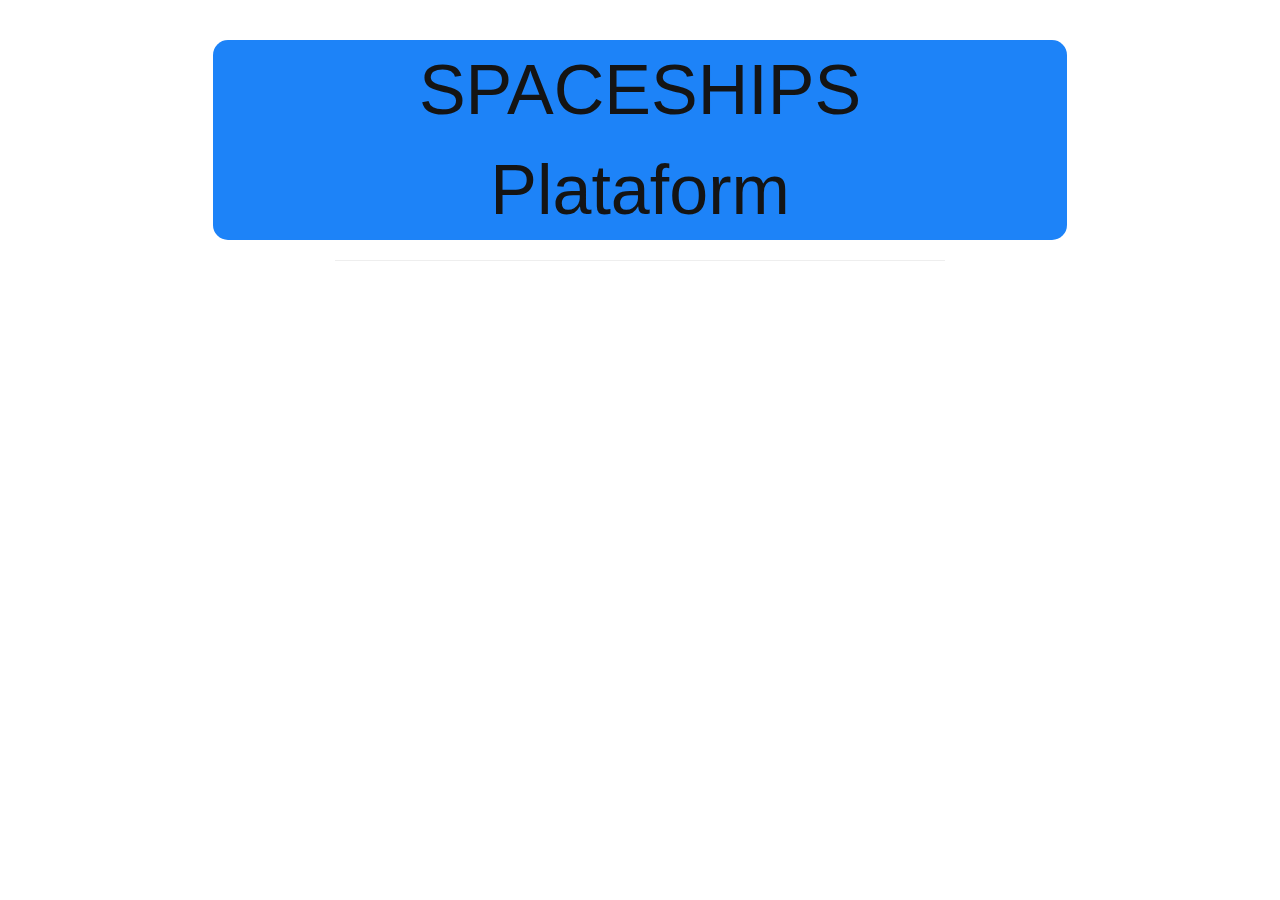
<file: index.html>
<html>
    <head>
        <title>Daniel Casadio</title>
        <link rel="stylesheet" type="text/css" href="style.css" >
        <link rel="stylesheet" type="text/css" href="bootstrap.min.css">
    </head>
    <body>
        
            <div class="col-md-8 col-md-offset-2 main">
                <a class="text-center col-md-10 col-md-offset-1 title" href="spaceships/index.html">SPACESHIPS</a>
                <a class="text-center col-md-10 col-md-offset-1 title" href="plataform/index.html">Plataform</a>
            </div>
            <div class="col-md-6 col-md-offset-3"><hr></div>
            
            
    </body>
</html>
</file>
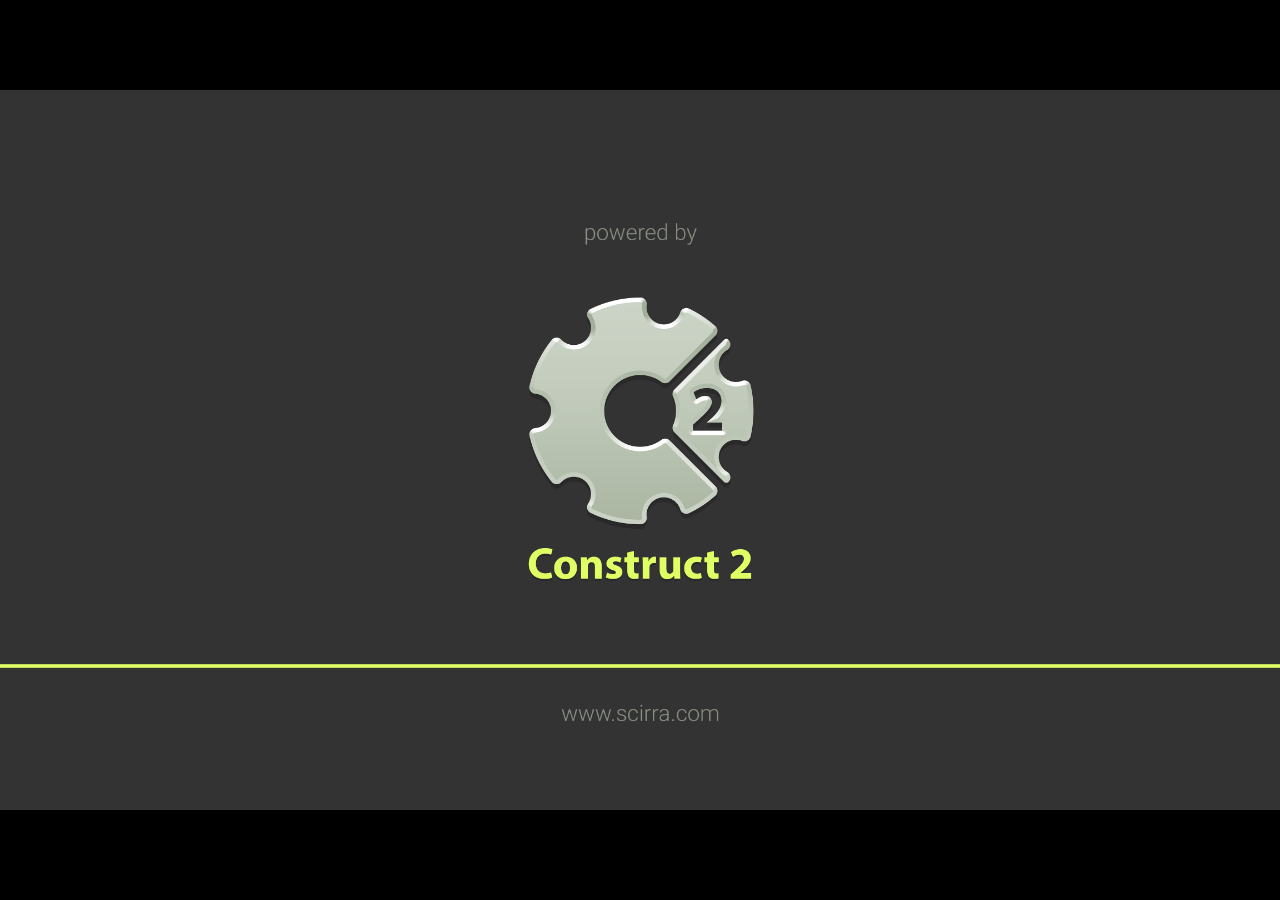
<file: plataform/index.html>
﻿<!DOCTYPE html>
<html manifest="offline.appcache">
<head>
    <meta charset="UTF-8" />
	<meta http-equiv="X-UA-Compatible" content="IE=edge,chrome=1" />
	<title>New project</title>
	
	<!-- Standardised web app manifest -->
	<link rel="manifest" href="appmanifest.json" />
	
	<!-- Allow fullscreen mode on iOS devices. (These are Apple specific meta tags.) -->
	<meta name="viewport" content="width=device-width, initial-scale=1.0, maximum-scale=1.0, minimum-scale=1.0, user-scalable=no, minimal-ui" />
	<meta name="apple-mobile-web-app-capable" content="yes" />
	<meta name="apple-mobile-web-app-status-bar-style" content="black" />
	<link rel="apple-touch-icon" sizes="256x256" href="icon-256.png" />
	<meta name="HandheldFriendly" content="true" />
	
	<!-- Chrome for Android web app tags -->
	<meta name="mobile-web-app-capable" content="yes" />
	<link rel="shortcut icon" sizes="256x256" href="icon-256.png" />

    <!-- All margins and padding must be zero for the canvas to fill the screen. -->
	<style type="text/css">
		* {
			padding: 0;
			margin: 0;
		}
		html, body {
			background: #000;
			color: #fff;
			overflow: hidden;
			touch-action: none;
			-ms-touch-action: none;
		}
		canvas {
			touch-action-delay: none;
			touch-action: none;
			-ms-touch-action: none;
		}
    </style>
	

</head> 
 
<body> 
	<div id="fb-root"></div>
	
	<script>
	// Issue a warning if trying to preview an exported project on disk.
	(function(){
		// Check for running exported on file protocol
		if (window.location.protocol.substr(0, 4) === "file")
		{
			alert("Exported games won't work until you upload them. (When running on the file:/// protocol, browsers block many features from working for security reasons.)");
		}
	})();
	</script>
	
	<!-- The canvas must be inside a div called c2canvasdiv -->
	<div id="c2canvasdiv">
	
		<!-- The canvas the project will render to.  If you change its ID, don't forget to change the
		ID the runtime looks for in the jQuery events above (ready() and cr_sizeCanvas()). -->
		<canvas id="c2canvas" width="1280" height="720">
			<!-- This text is displayed if the visitor's browser does not support HTML5.
			You can change it, but it is a good idea to link to a description of a browser
			and provide some links to download some popular HTML5-compatible browsers. -->
			<h1>Your browser does not appear to support HTML5.  Try upgrading your browser to the latest version.  <a href="http://www.whatbrowser.org">What is a browser?</a>
			<br/><br/><a href="http://www.microsoft.com/windows/internet-explorer/default.aspx">Microsoft Internet Explorer</a><br/>
			<a href="http://www.mozilla.com/firefox/">Mozilla Firefox</a><br/>
			<a href="http://www.google.com/chrome/">Google Chrome</a><br/>
			<a href="http://www.apple.com/safari/download/">Apple Safari</a></h1>
		</canvas>
		
	</div>
	
	<!-- Pages load faster with scripts at the bottom -->
	
	<!-- Construct 2 exported games require jQuery. -->
	<script src="jquery-2.1.1.min.js"></script>


	
    <!-- The runtime script.  You can rename it, but don't forget to rename the reference here as well.
    This file will have been minified and obfuscated if you enabled "Minify script" during export. -->
	<script src="c2runtime.js"></script>

    <script>
		// Start the Construct 2 project running on window load.
		jQuery(document).ready(function ()
		{			
			// Create new runtime using the c2canvas
			cr_createRuntime("c2canvas");
		});
		
		// Pause and resume on page becoming visible/invisible
		function onVisibilityChanged() {
			if (document.hidden || document.mozHidden || document.webkitHidden || document.msHidden)
				cr_setSuspended(true);
			else
				cr_setSuspended(false);
		};
		
		document.addEventListener("visibilitychange", onVisibilityChanged, false);
		document.addEventListener("mozvisibilitychange", onVisibilityChanged, false);
		document.addEventListener("webkitvisibilitychange", onVisibilityChanged, false);
		document.addEventListener("msvisibilitychange", onVisibilityChanged, false);
		
		function OnRegisterSWError(e)
		{
			console.warn("Failed to register service worker: ", e);
		};
		
		// Runtime calls this global method when ready to start caching (i.e. after startup).
		// This registers the service worker which caches resources for offline support.
		window.C2_RegisterSW = function C2_RegisterSW()
		{
			if (!navigator.serviceWorker)
				return;		// no SW support, ignore call
			
			try {
				navigator.serviceWorker.register("sw.js", { scope: "./" })
				.then(function (reg)
				{
					console.log("Registered service worker on " + reg.scope);
				})
				.catch(OnRegisterSWError);
			}
			catch (e)
			{
				OnRegisterSWError(e);
			}
		};
    </script>
</body> 
</html>
</file>
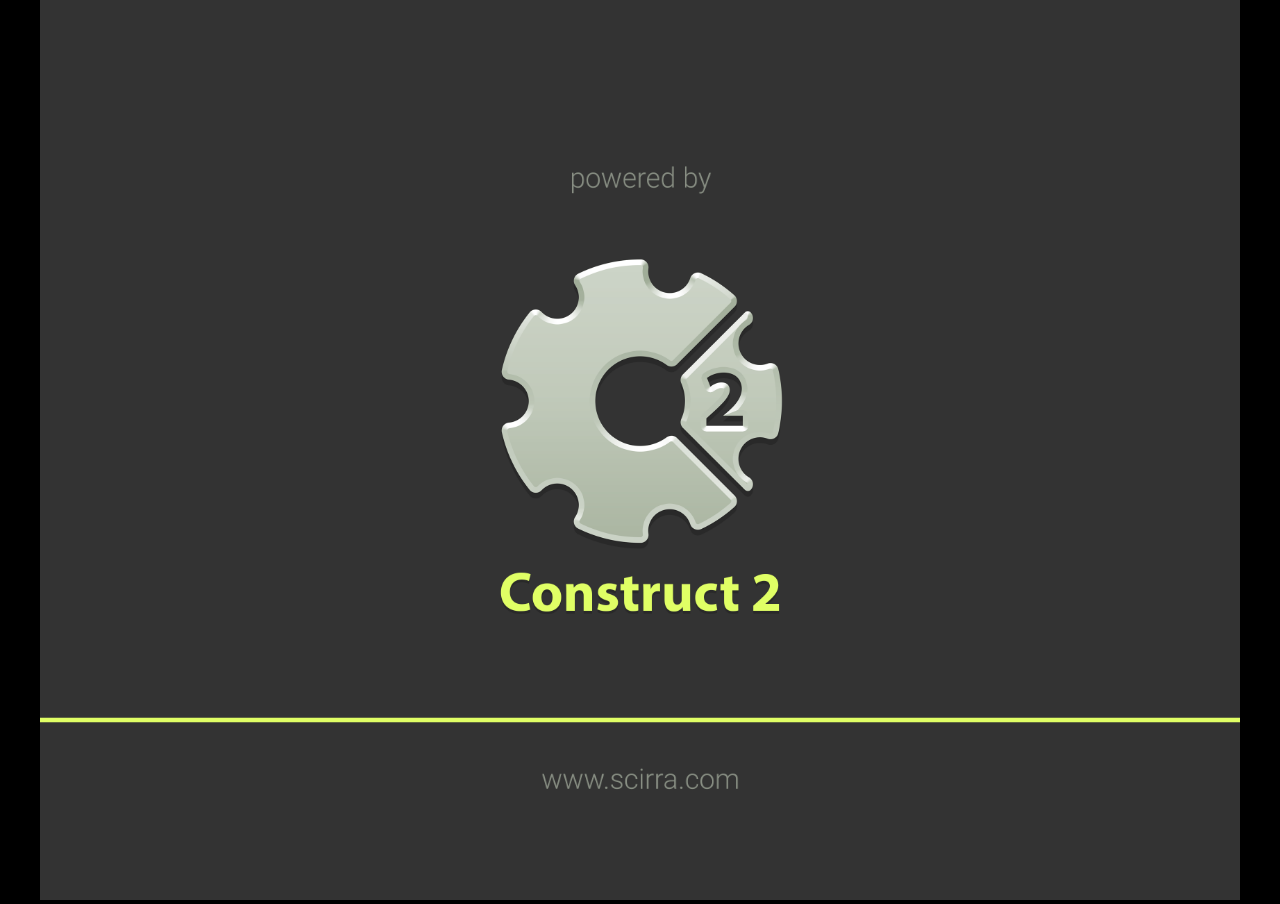
<file: spaceships/index.html>
﻿<!DOCTYPE html>
<html manifest="offline.appcache">
<head>
    <meta charset="UTF-8" />
	<meta http-equiv="X-UA-Compatible" content="IE=edge,chrome=1" />
	<title>spaceships</title>
	
	<!-- Standardised web app manifest -->
	<link rel="manifest" href="appmanifest.json" />
	
	<!-- Allow fullscreen mode on iOS devices. (These are Apple specific meta tags.) -->
	<meta name="viewport" content="width=device-width, initial-scale=1.0, maximum-scale=1.0, minimum-scale=1.0, user-scalable=no, minimal-ui" />
	<meta name="apple-mobile-web-app-capable" content="yes" />
	<meta name="apple-mobile-web-app-status-bar-style" content="black" />
	<link rel="apple-touch-icon" sizes="256x256" href="icon-256.png" />
	<meta name="HandheldFriendly" content="true" />
	
	<!-- Chrome for Android web app tags -->
	<meta name="mobile-web-app-capable" content="yes" />
	<link rel="shortcut icon" sizes="256x256" href="icon-256.png" />

    <!-- All margins and padding must be zero for the canvas to fill the screen. -->
	<style type="text/css">
		* {
			padding: 0;
			margin: 0;
		}
		html, body {
			background: #000;
			color: #fff;
			overflow: hidden;
			touch-action: none;
			-ms-touch-action: none;
		}
		canvas {
			touch-action-delay: none;
			touch-action: none;
			-ms-touch-action: none;
		}
    </style>
	

</head> 
 
<body> 
	<div id="fb-root"></div>
	
	<script>
	// Issue a warning if trying to preview an exported project on disk.
	(function(){
		// Check for running exported on file protocol
		if (window.location.protocol.substr(0, 4) === "file")
		{
			alert("Exported games won't work until you upload them. (When running on the file:/// protocol, browsers block many features from working for security reasons.)");
		}
	})();
	</script>
	
	<!-- The canvas must be inside a div called c2canvasdiv -->
	<div id="c2canvasdiv">
	
		<!-- The canvas the project will render to.  If you change its ID, don't forget to change the
		ID the runtime looks for in the jQuery events above (ready() and cr_sizeCanvas()). -->
		<canvas id="c2canvas" width="800" height="600">
			<!-- This text is displayed if the visitor's browser does not support HTML5.
			You can change it, but it is a good idea to link to a description of a browser
			and provide some links to download some popular HTML5-compatible browsers. -->
			<h1>Your browser does not appear to support HTML5.  Try upgrading your browser to the latest version.  <a href="http://www.whatbrowser.org">What is a browser?</a>
			<br/><br/><a href="http://www.microsoft.com/windows/internet-explorer/default.aspx">Microsoft Internet Explorer</a><br/>
			<a href="http://www.mozilla.com/firefox/">Mozilla Firefox</a><br/>
			<a href="http://www.google.com/chrome/">Google Chrome</a><br/>
			<a href="http://www.apple.com/safari/download/">Apple Safari</a></h1>
		</canvas>
		
	</div>
	
	<!-- Pages load faster with scripts at the bottom -->
	
	<!-- Construct 2 exported games require jQuery. -->
	<script src="jquery-2.1.1.min.js"></script>


	
    <!-- The runtime script.  You can rename it, but don't forget to rename the reference here as well.
    This file will have been minified and obfuscated if you enabled "Minify script" during export. -->
	<script src="c2runtime.js"></script>

    <script>
		// Start the Construct 2 project running on window load.
		jQuery(document).ready(function ()
		{			
			// Create new runtime using the c2canvas
			cr_createRuntime("c2canvas");
		});
		
		// Pause and resume on page becoming visible/invisible
		function onVisibilityChanged() {
			if (document.hidden || document.mozHidden || document.webkitHidden || document.msHidden)
				cr_setSuspended(true);
			else
				cr_setSuspended(false);
		};
		
		document.addEventListener("visibilitychange", onVisibilityChanged, false);
		document.addEventListener("mozvisibilitychange", onVisibilityChanged, false);
		document.addEventListener("webkitvisibilitychange", onVisibilityChanged, false);
		document.addEventListener("msvisibilitychange", onVisibilityChanged, false);
		
		function OnRegisterSWError(e)
		{
			console.warn("Failed to register service worker: ", e);
		};
		
		// Runtime calls this global method when ready to start caching (i.e. after startup).
		// This registers the service worker which caches resources for offline support.
		window.C2_RegisterSW = function C2_RegisterSW()
		{
			if (!navigator.serviceWorker)
				return;		// no SW support, ignore call
			
			try {
				navigator.serviceWorker.register("sw.js", { scope: "./" })
				.then(function (reg)
				{
					console.log("Registered service worker on " + reg.scope);
				})
				.catch(OnRegisterSWError);
			}
			catch (e)
			{
				OnRegisterSWError(e);
			}
		};
    </script>
</body> 
</html>
</file>
<file: style.css>
body{
    width: 100%;
}

.main{
    background-color: rgb(29, 131, 248);
    border-radius: 15px;
    margin: auto;
    margin-top: 40px;
}

.title {
    font-size: 70px;
    font-family: Verdana, Geneva, Tahoma, sans-serif;
    color: rgb(20, 20, 20);
}
</file>
